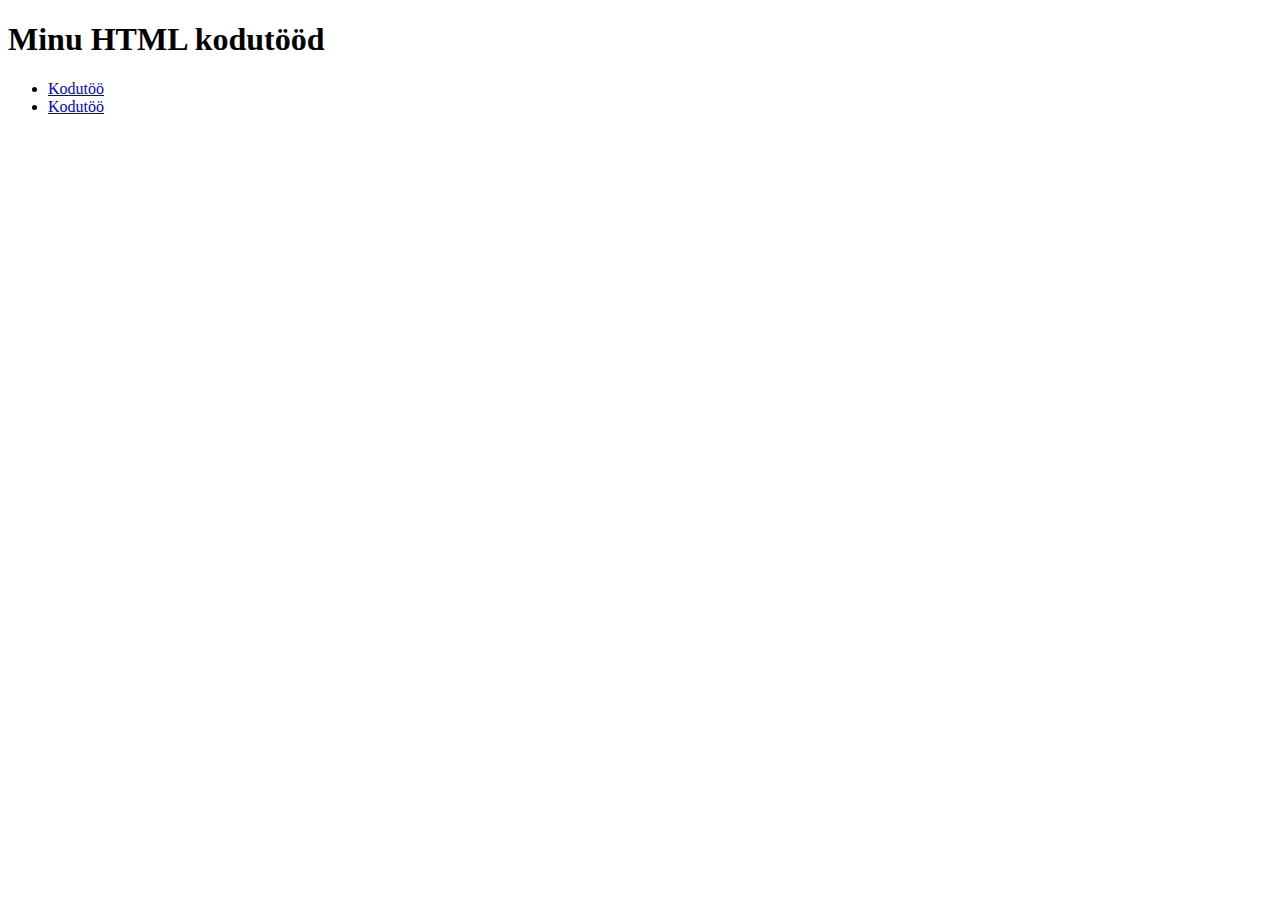
<file: index.html>
<!DOCTYPE html>
<html lang="et">
<head>
    <meta charset="UTF-8">
    <meta name="viewport" content="width=device-width, initial-scale=1.0">
    <title>Kodutööd</title>
</head>
<body>
    <h1>Minu HTML kodutööd</h1>
    <ul>
        <li><a href="table1.html">Kodutöö</a></li>
        <li><a href="vormelemendid.html">Kodutöö</a></li>
    </ul>
</body>
</html>
</file>
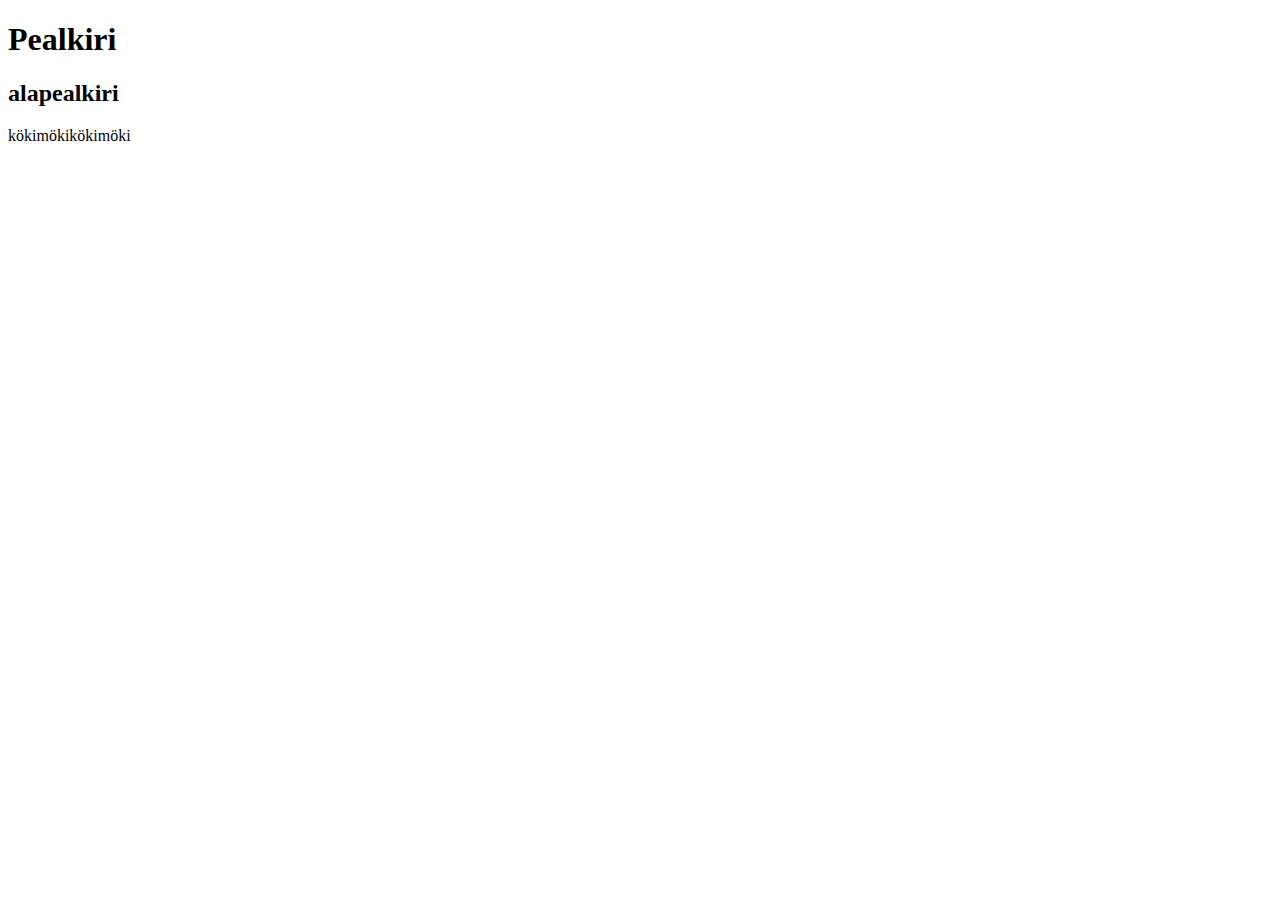
<file: h01.html>
<!DOCTYPE html>
<html lang="en">
<head>
    <meta charset="UTF-8">
    <meta name="viewport" content="width=device-width, initial-scale=1.0">
    <title>Document</title>
</head>
<body>
    <h1>Pealkiri</h1>
    <h2>alapealkiri</h2>
    <p> kökimökikökimöki</p>
</body>

</html>
</file>
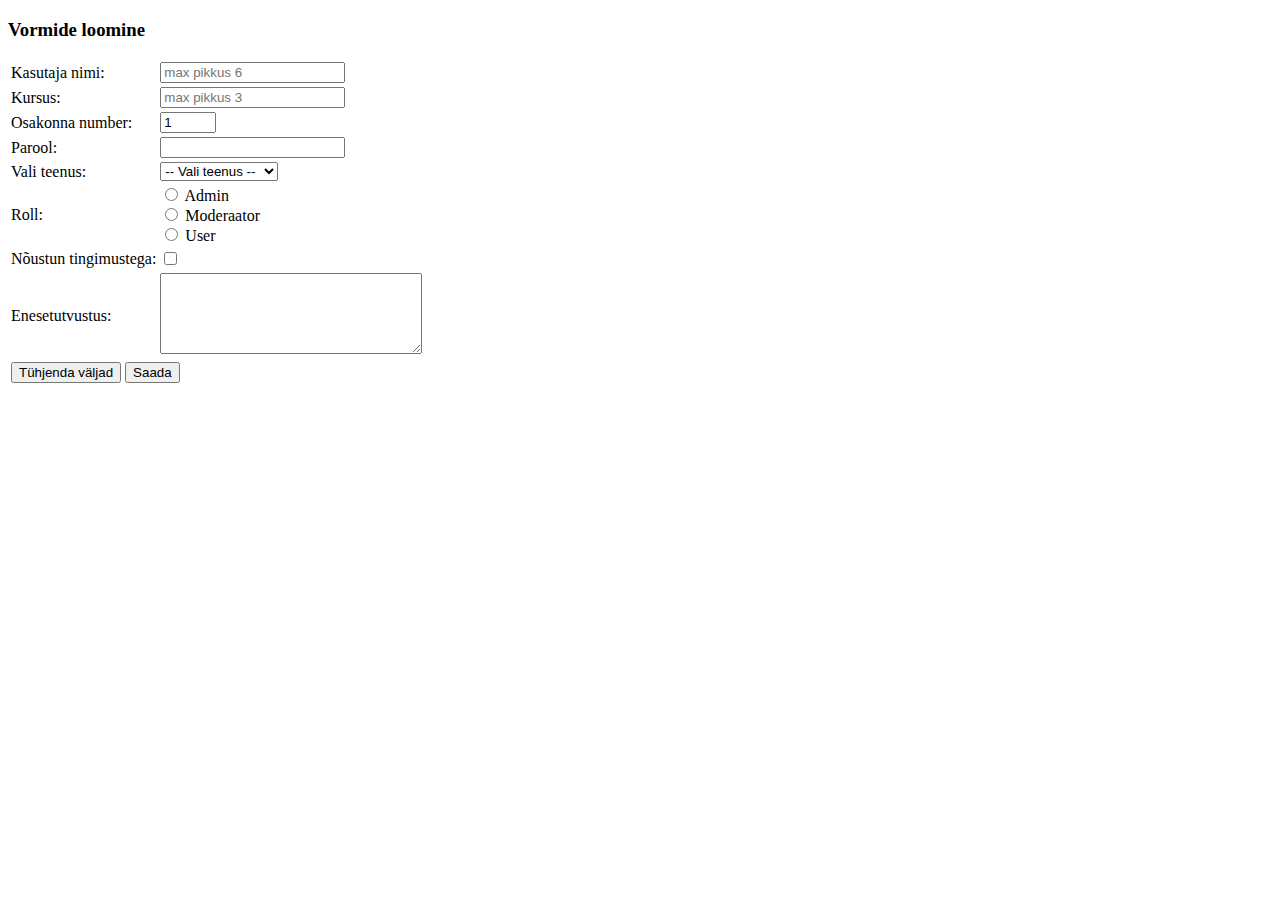
<file: vormelemendid.html>
<!DOCTYPE html>
<html lang="et">
<head>
    <meta charset="UTF-8">
    <meta name="viewport" content="width=device-width, initial-scale=1.0">
    <title>htmlkodutoo2</title>
    <link rel="icon" type="image/png" href="apple-touch-icon.png">
    <style>.highlight { color: gray; }</style>
</head>
<body>
<h3>Vormide loomine</h3>

<form>
    <table>
        <tbody>
            <tr>
                <td>Kasutaja nimi:</td>
                <td><input name="kasutaja" type="text" placeholder="max pikkus 6" maxlength="6"></td>
            </tr>                
            <tr>
                <td>Kursus:</td>
                <td><input name="kursus" type="text" placeholder="max pikkus 3" maxlength="3"></td>
            </tr>
            <tr>
                <td>Osakonna number:</td>
                <td><input type="number" value="1" min="1" max="10" step="1"></td>
            </tr>
            <tr>
                <td>Parool:</td>
                <td><input name="parool" type="password"></td>
            </tr>
            <tr>
                <td>Vali teenus:</td>
                <td>
                    <select name="teenus">
                        <option value="">-- Vali teenus --</option>
                        <option value="odav"> Odav 0,59€ </option>
                        <option value="kesk"> Keskmine 2,59€ </option>
                        <option value="kall"> Kallis 5,00€ </option>
                    </select>
                </td>
            </tr>
            <tr>
                <td>Roll:</td> 
                <td>
                    <input type="radio" name="roll" value="admin"> Admin <br>
                    <input type="radio" name="roll" value="mode"> Moderaator <br>
                    <input type="radio" name="roll" value="use"> User <br>   
                </td>
            </tr>
            <tr>
                <td>Nõustun tingimustega:</td>
                <td><input type="checkbox" name="noustun"></td>
            </tr>
            <tr>
                <td>Enesetutvustus:</td>
                <td><textarea name="enesetutvustus" rows="5" cols="30"></textarea></td>    
            </tr>
            <tr>
                <td colspan="2">
                    <input type="reset" value="Tühjenda väljad">
                    <input type="submit" value="Saada">
                </td>
            </tr>
        </tbody>
    </table>
</form>

</body>
</html>
</file>
